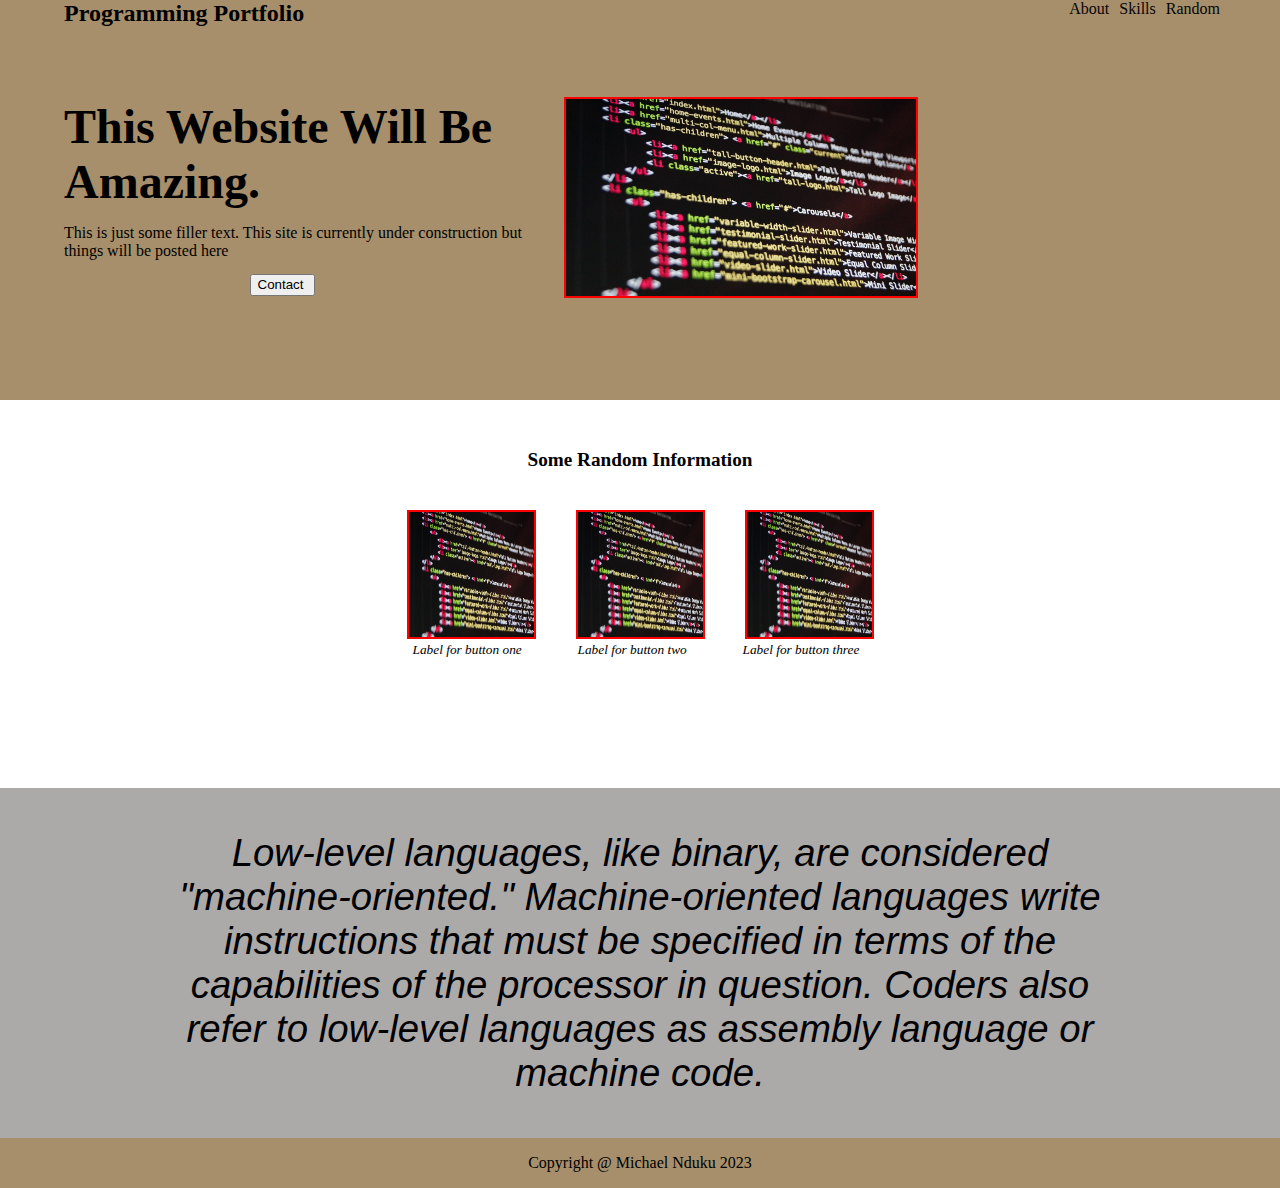
<file: webpage/index.html>
<!DOCTYPE html>
<html lang="en">
<head>
    <meta charset="UTF-8">
    <meta name="viewport" content="width=device-width, initial-scale=1.0">
    <title>Document</title>
    <link rel="stylesheet" href="styles.css" />
    <script src="script.js"></script>
</head>
<body style="margin: 0">
<div overflow: hidden;="" id  =  "final">
    <div class = "main">
        <div class = "comp" id = "links">
            <h id = "title"><b>Programming Portfolio</b></h>
            <a href="pages/about.html"> About</a>
            <a href="pages/skills.html"> Skills</a>
            <a href="pages/random.html"> Random</a>
        </div>
        <div class = "comp" id = "links2">
            <div id = "textt">  
                <div id = "wyx"> <b>This Website Will Be Amazing. </b></div>
                <div id = "wyz"> This is just some filler text. This site is currently under construction but things will be posted here</div>
                <button id = "button">Contact</button>
            </div>
            <div id ="need"> 
                <img id =  "pic" src="images/tst.jpg" alt="code">
            </div>
        </div>   

    </div>
    <div class  =  "comp"  id  ="p2">
        <p id = "a10"> <b>Some  Random Information </b></p>
        <div id  = "a11">
            <img id= "pic2" src="images/tst.jpg" alt="mackenzie">
            <img id= "pic2" src="images/tst.jpg" alt="mackenzie">
            <img id= "pic2" src="images/tst.jpg" alt="mackenzie">
        </div>
        <div id  = "a12">
            <a><em>Label for button one</em></a>
            <a><em>Label for button two</em></a>
            <a><em>Label for button three</em></a>
        </div>
        
    </div>
    <div class  = "comp" id  =  "p3">
        <p id = "para"><em>Low-level languages, like binary, are considered "machine-oriented." 
            Machine-oriented languages write instructions that must be specified 
            in terms of the capabilities of the processor in question. 
            Coders also refer to low-level languages as assembly language or machine code.</em></p>
    </div>
    <div class  = "comp" id  =  "p4">
        <p  id = "cop"> Copyright @ Michael Nduku 2023 </p>
    </div>
</div>

    
</body>
</html>
</file>
<file: webpage/styles.css>
body{
    overflow-x: hidden; 
}

a:link {
    color: rgb(5, 5, 5);
    background-color: transparent;
    text-decoration: none;
  }
  a:visited {
    color: rgb(0, 0, 0);
    background-color: transparent;
    text-decoration: none;
  }
  a:hover {
    color: red;
    background-color: transparent;
    text-decoration: underline;
  }
  a:active {
    color: rgb(219, 84, 30);
    background-color: transparent;
    text-decoration: underline;
    
}

.main{
    height: 400px;
    width: 100%;
    background-color:rgb(167, 143, 108);
    margin:0;
    display: flex;
    justify-content:first baseline;
    flex-direction: column;
    flex:1,1,auto;
}

.comp{
    display:flex;
    flex: 1,2,auto;
}

#title{
    display:flex;
    font-size: 24px;
    font-family: Impact;
    color: black;
    width: 500px;
    text-align: center;
    margin-bottom: 70px;
    margin-left:150px;
    margin-left:5vw;
    align-content: center;
    flex:1;
    justify-content: first baseline;
    
    
} 
#links a{
    display:flex;
    
    flex:1,1,auto;
    margin-right: 10px;
    font-size: 18;
    margin-bottom: 70px;
    
}

#links{
    display: flex;
    margin-right: 50px;
}

#textt{
    display: flex;
    flex-direction: column;
    justify-content: center;
    color: black;


}

#wyx{
    margin-left: 137px;
    margin-left: 5vw;
    display: flexbox;
    text-align: left;
    height: 125px;
    width: 500px;
    font-size: 48px;  

}

#wyz{
    display: flex;
    margin-left: 137px;
    margin-left: 5vw;
    display: flexbox;
    height: 50px;
    width: 500px;
    text-align: left;
}

.links2{
    display: flex;
    flex: 1;
    justify-content: center;
    width: 100%;
}

#pic{
    display: flexbox;
    max-height: 200px;
    max-width:  350px;
    width: auto;
    height: auto;

    border: 8px;
    border-color: black;
    border: 2px solid red;
}

#need{
    display: flex;
    flex-direction: column;
}
#button{
    display: flex;
    align-self:center;
    height:22px;
    width: 65px;
}



#p2{
    display: flex;
    height: 350px;
    justify-content:first baseline;
    flex-direction: column;
}

#a11 {
   display: flex;
   justify-content: center;
}
#a10{
    padding-top: 30px;
    text-align: center;
    display:  flexbox;
    font-size: larger;
    font-family:'Times New Roman', Times, serif
}
#a11  img{
    height: 125px;
    width: 125px;
    margin-left:  20px;
    margin-top:  20px;
    margin-right:  20px;
    margin-bottom: 3px;
    border:2px solid red;
}
#a12 a{
    width: 125px;
    margin-right:   20px;
    margin-left: 20px;
    font-size: smaller;
}
#a12{
    display: flex;
   justify-content: center;;
}

#para{
    text-align: center;
    font-size: 28px;
    font-size: 3vw;
    font-family: 'Trebuchet MS', 'Lucida Sans Unicode', 'Lucida Grande', 'Lucida Sans', Arial, sans-serif;
    display: flex;
    height: 350px;
    background-color: rgb(172, 169, 169);
    flex-direction: column;
    justify-content: center;
    padding-left: 150px;
    padding-right: 150px;
    margin-bottom: 0;
}
#cop{
    width: 100%;
    margin:0;
    display: flex;
    height: 50px;
    text-align: center;
    background-color:rgb(167, 143, 108);
    flex-direction: column;
    justify-content: center;
}
</file>
